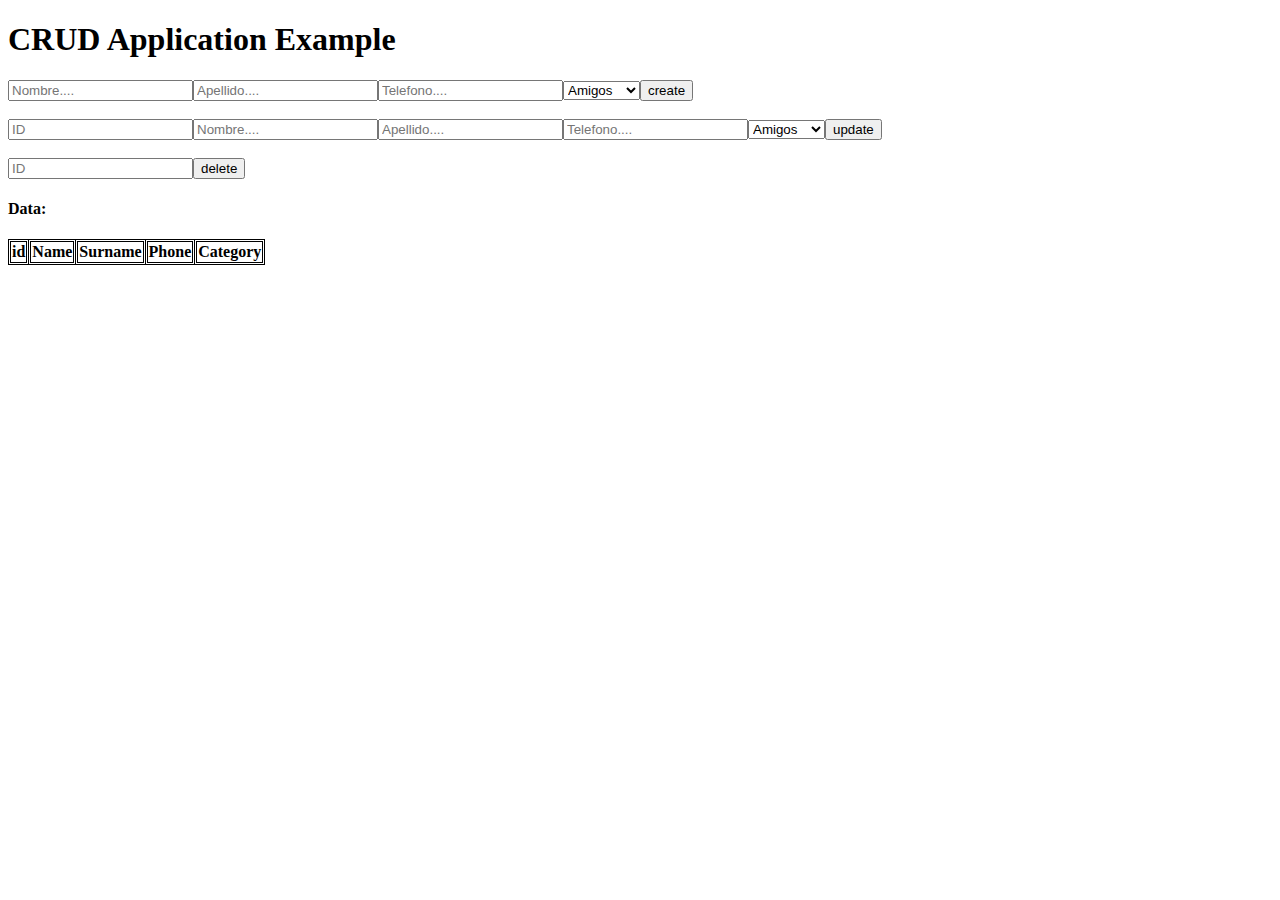
<file: autoevaluacion-parcial-p2/index.html>
<!DOCTYPE html>
<html>
<head>
  <meta charset="utf-8">
  <meta name="viewport" content="width=device-width">
  <title>JS Bin</title>
</head>
<style>

table, td,tr, th
{
  border: 1px solid black;
  border-collapse: collapse;
}

</style>
<body>

</body>

<script type="text/javascript">


class CRUDModel 
{
  constructor() 
  {
    this.dataContainer = new Array();
  }

  create(data)
  {
    this.dataContainer.push(data);
    console.log(this.dataContainer);
  }

  edit(index, newData) 
  {
    this.dataContainer[index] = newData;
    console.log(this.dataContainer);
  }

  delete(index) 
  {
    this.dataContainer.splice(index, 1);
    console.log(this.dataContainer);
  }
}

class CRUDViewController 
{
  constructor(view, model) 
  {
    this.innerView = view;
    this.innerModel = model;

    this.innerView.createButton.onclick = () => this.oncreatebuttonclick();
    this.innerView.updateButton.onclick = () => this.onupdatebuttonclick();
    this.innerView.deleteButton.onclick = () => this.ondeletebuttonclick();
  }

  oncreatebuttonclick() 
  {
    let dataFromView = this.innerView.getDataInput();
    this.innerModel.create(dataFromView);
    this.innerView.render(this.innerModel.dataContainer);
    this.innerView.clearInputCreate();
  }

  onupdatebuttonclick() 
  {
    let updateData = this.innerView.getUpdateDataInput();
    let idToUpdate = this.innerView.getUpdateIdInput();
    let dataIndex = this.innerModel.dataContainer.findIndex(data => data.id === parseInt(idToUpdate));

    if (dataIndex !== -1) {
      this.innerModel.edit(dataIndex, updateData);
      this.innerView.render(this.innerModel.dataContainer);
    }
    this.innerView.clearInputUpdate();
  }

  ondeletebuttonclick() 
  {
    let idToDelete = this.innerView.getDeleteIdInput();
    let dataIndex = this.innerModel.dataContainer.findIndex(data => data.id === parseInt(idToDelete));

    if (dataIndex !== -1)
    {
      this.innerModel.delete(dataIndex);
      this.innerView.render(this.innerModel.dataContainer);
    }
    this.innerView.clearInputDelete();
  }
}

class CRUDView extends HTMLElement
{
  constructor() 
  {
    super();

    this.viewTitle = document.createElement('h1');
    this.viewTitle.innerText = 'CRUD Application Example';

    this.createButton = document.createElement('button');
    this.createButton.innerText = 'create';

    this.nameInput = document.createElement('input');
    this.nameInput.type = 'text';
    this.nameInput.placeholder = 'Nombre....';

    this.surnameInput = document.createElement('input');
    this.surnameInput.type = 'text';
    this.surnameInput.placeholder = 'Apellido....';

    this.phoneInput = document.createElement('input');
    this.phoneInput.type = 'text';
    this.phoneInput.placeholder = 'Telefono....';

    this.optionsInput = document.createElement('select');

    const option1 = document.createElement("option");
    const option2 = document.createElement("option");
    const option3 = document.createElement("option");
    const option4 = document.createElement("option");
    const option5 = document.createElement("option");
    const option6 = document.createElement("option");

    option1.value = "Amigos";
    option1.text = "Amigos";

    option2.value = "Trabajo";
    option2.text = "Trabajo";

    option3.value = "Estudio";
    option3.text = "Estudio";

    option4.value = "Familia";
    option4.text = "Familia";

    option5.value = "Favoritos";
    option5.text = "Favoritos";

    option6.value = "Servicios";
    option6.text = "Servicios";

    this.optionsInput.add(option1, null);
    this.optionsInput.add(option2, null);
    this.optionsInput.add(option3, null);
    this.optionsInput.add(option4, null);
    this.optionsInput.add(option5, null);
    this.optionsInput.add(option6, null);

    this.updateButton = document.createElement('button');
    this.updateButton.innerText = 'update';

    this.idUpdateInput = document.createElement('input')
    this.idUpdateInput.type = 'text';
    this.idUpdateInput.placeholder = 'ID';

    this.nameUpdateInput = document.createElement('input');
    this.nameUpdateInput.type = 'text';
    this.nameUpdateInput.placeholder = 'Nombre....';

    this.surnameUpdateInput = document.createElement('input');
    this.surnameUpdateInput.type = 'text';
    this.surnameUpdateInput.placeholder = 'Apellido....';

    this.phoneUpdateInput = document.createElement('input');
    this.phoneUpdateInput.type = 'text';
    this.phoneUpdateInput.placeholder = 'Telefono....';

    this.optionsUpdateInput = document.createElement('select');

    const optionUpdate1 = document.createElement("option");
    const optionUpdate2 = document.createElement("option");
    const optionUpdate3 = document.createElement("option");
    const optionUpdate4 = document.createElement("option");
    const optionUpdate5 = document.createElement("option");
    const optionUpdate6 = document.createElement("option");

    optionUpdate1.value = "Amigos";
    optionUpdate1.text = "Amigos";

    optionUpdate2.value = "Trabajo";
    optionUpdate2.text = "Trabajo";

    optionUpdate3.value = "Estudio";
    optionUpdate3.text = "Estudio";

    optionUpdate4.value = "Familia";
    optionUpdate4.text = "Familia";

    optionUpdate5.value = "Favoritos";
    optionUpdate5.text = "Favoritos";

    optionUpdate6.value = "Servicios";
    optionUpdate6.text = "Servicios";

    this.optionsUpdateInput.add(optionUpdate1, null);
    this.optionsUpdateInput.add(optionUpdate2, null);
    this.optionsUpdateInput.add(optionUpdate3, null);
    this.optionsUpdateInput.add(optionUpdate4, null);
    this.optionsUpdateInput.add(optionUpdate5, null);
    this.optionsUpdateInput.add(optionUpdate6, null);

    this.deleteButton = document.createElement('button');
    this.deleteButton.innerText = 'delete';

    this.idDeleteInput = document.createElement('input')
    this.idDeleteInput.type = 'text';
    this.idDeleteInput.placeholder = 'ID';

    this.dataTitle = document.createElement('h4');
    this.dataTitle.innerText = 'Data:';

    this.result = document.createElement('table');
    this.resultHeader = this.result.createTHead();
    this.resultBody = this.result.createTBody();

    let columnTags = ['id','Name', 'Surname', 'Phone', 'Category'];

    this.resultHeaderRow = this.resultHeader.insertRow();

    for (let tag of columnTags) 
    {
      let columnElement = document.createElement('th');
      columnElement.innerText = tag;
      this.resultHeaderRow.insertCell().appendChild(columnElement);
    }

    this.appendChild(this.viewTitle);

    this.appendChild(this.nameInput);
    this.appendChild(this.surnameInput);
    this.appendChild(this.phoneInput);
    this.appendChild(this.optionsInput);
    this.appendChild(this.createButton);

    this.appendChild(document.createElement('br'));
    this.appendChild(document.createElement('br'));
    this.appendChild(this.idUpdateInput);
    this.appendChild(this.nameUpdateInput);
    this.appendChild(this.surnameUpdateInput);
    this.appendChild(this.phoneUpdateInput);
    this.appendChild(this.optionsUpdateInput);
    this.appendChild(this.updateButton);

    this.appendChild(document.createElement('br'));
    this.appendChild(document.createElement('br'));

    this.appendChild(this.idDeleteInput)
    this.appendChild(this.deleteButton);

    this.appendChild(document.createElement('br'));
    this.appendChild(this.dataTitle);
    this.appendChild(this.result);

    this.innerModel = new CRUDModel();
    this.innerController = new CRUDViewController(this, this.innerModel);
  }

  clearInputCreate() 
  {
    this.nameInput.value = '';
    this.surnameInput.value = '';
    this.phoneInput.value = '';
  }

  clearInputUpdate() 
  {
    this.idUpdateInput.value = '';
    this.nameUpdateInput.value = '';
    this.surnameUpdateInput.value = '';
    this.phoneUpdateInput.value = '';
  }

  clearInputDelete() 
  {
    this.idDeleteInput.value = '';
  }

  getDataInput() 
  {
    let data = 
    {
      id: this.innerModel.dataContainer.length,
      name: this.nameInput.value,
      surname: this.surnameInput.value,
      phone: this.phoneInput.value,
      category: this.optionsInput.value
    }

    return data;
  }

  getUpdateIdInput() 
  {
    return this.idUpdateInput.value;
  }

  getSelectedDataIndex() 
  {
    return this.selectedIndex;
  }

  getDeleteIdInput() 
  {
    return this.idDeleteInput.value;
  }

  onTableRowClick(event) 
  {
    let rowIndex = event.target.parentNode.rowIndex - 1;
    this.selectedIndex = rowIndex;
    this.populateUpdateFields(rowIndex);
  }

  populateUpdateFields(index) 
  {
    let data = this.innerModel.dataContainer[index];

    if (data) 
    {
      this.idUpdateInput.value = data.id.toString();
      this.nameUpdateInput.value = data.name;
      this.surnameUpdateInput.value = data.surname;
      this.phoneUpdateInput.value = data.phone;
      this.optionsUpdateInput.value = data.category;
    }
  }

  getUpdateDataInput() 
  {
    let data = 
    {
      id: parseInt(this.idUpdateInput.value),
      name: this.nameUpdateInput.value,
      surname: this.surnameUpdateInput.value,
      phone: this.phoneUpdateInput.value,
      category: this.optionsUpdateInput.value
    };

    return data;
  }

  render(dataContainer) 
  {
    this.resultBody.innerHTML = '';

    for (let i = 0; i < dataContainer.length; i++) {
      let row = this.resultBody.insertRow();
      let data = dataContainer[i];

      row.insertCell().appendChild(document.createTextNode(data.id));
      row.insertCell().appendChild(document.createTextNode(data.name));
      row.insertCell().appendChild(document.createTextNode(data.surname));
      row.insertCell().appendChild(document.createTextNode(data.phone));
      row.insertCell().appendChild(document.createTextNode(data.category));

      row.style.backgroundColor = getColorByCategory(data.category);
    }
  }  
}

function getColorByCategory(category) 
{
  switch (category) 
  {
    case 'Amigos':
      return '#FFC0CB'; 
    case 'Trabajo':
      return '#87CEFA'; 
    case 'Estudio':
      return '#98FB98'; 
    case 'Familia':
      return '#FFD700'; 
    case 'Favoritos':
      return '#FFA07A'; 
    case 'Servicios':
      return '#FF1493'; 
    default:
      return '';
  }
}

customElements.define('x-crud', CRUDView);

function main() {
  let appView = new CRUDView();
  document.body.appendChild(appView);
}

window.onload = main;


</script>

</html>
</file>
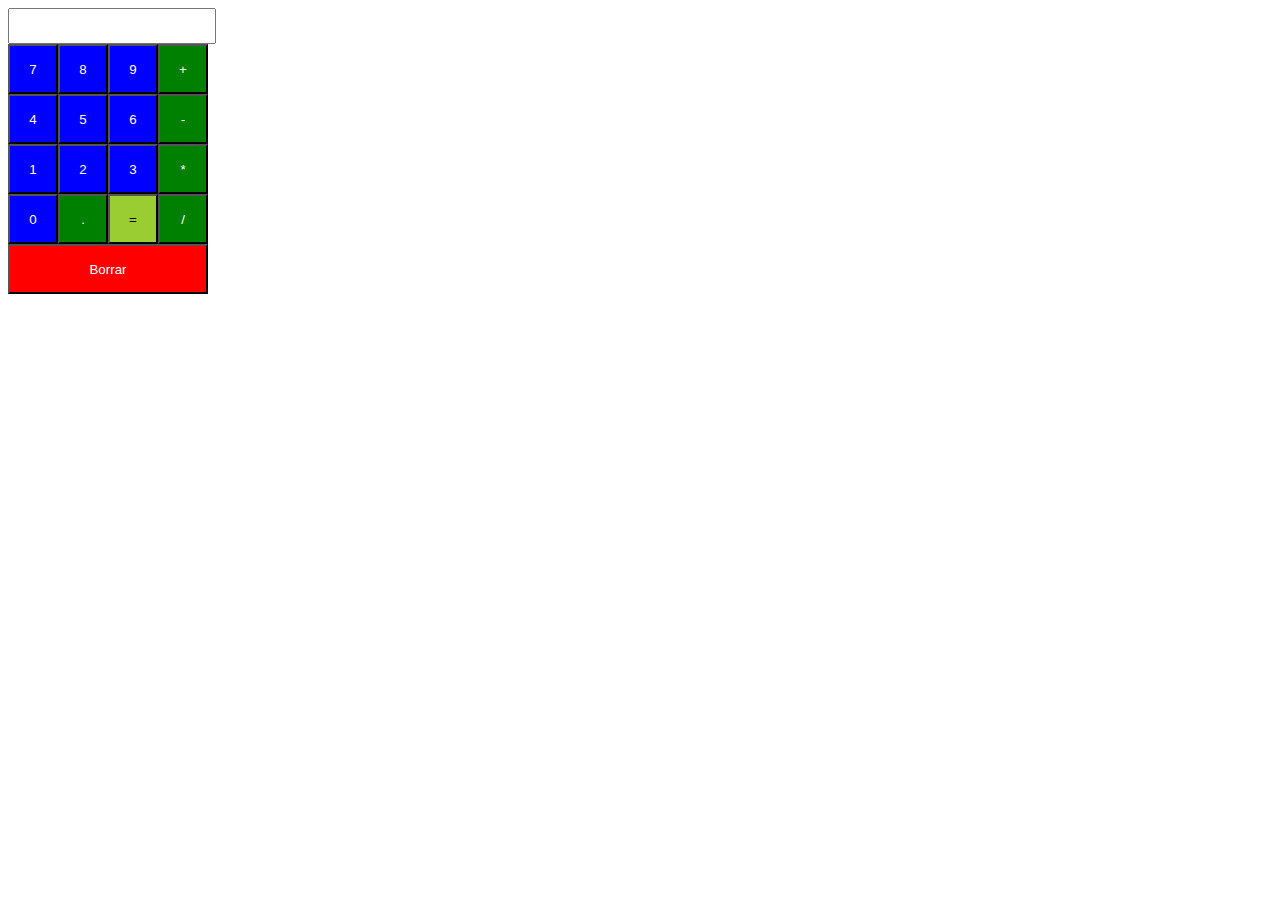
<file: Calculator/v1.5/index.html>
<!DOCTYPE html>
<html lang="en">
  <head>
    <meta charset="UTF-8" />

    <title>Calculadora</title>

    <link rel="stylesheet" href="style.css">

  </head>
  <body>
 
    <script src="app.js">
    </script>
      
  </body>
</html>
</file>
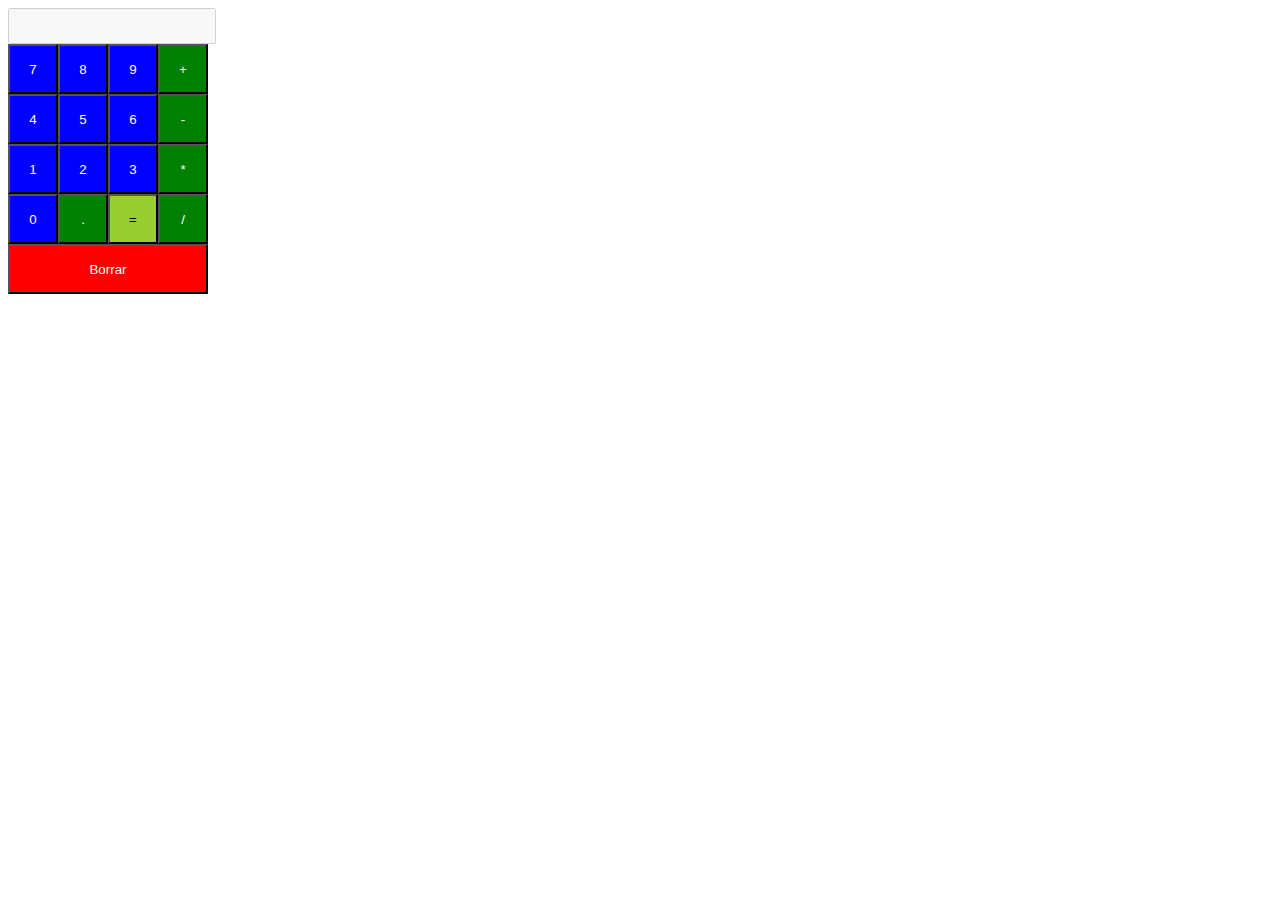
<file: Calculator/v2.0/index.html>
<!DOCTYPE html>
<html>
   <head>
      <meta charset="utf-8">
      <title>Calculadora</title>      
   </head>
   <style>

.btnDisplay{
    width: 200px;
    height: 30px;

  }

  .btnNumber {
    background-color: blue;
    color:white;
    width: 50px;
    height: 50px;
  }

  .btnOperator{
    background-color: green;
    color: white;
    width: 50px;
    height: 50px;

  }

  .btnResult{
    background-color: yellowgreen;
    color: black;
    width: 50px;
    height: 50px;
  }

  .btnDelete{
    background-color: red;
    color: white;
    width: 200px;
    height: 50px;
  }

</style>
   <body>
      
   </body>
</html>


<script type="text/javascript">

//------------------------View-------------------------

class view
{
   constructor()
   {
      this.display = document.createElement('input');
      this.display.type = 'text';
      this.display.setAttribute('disabled','');
      this.display.value = '';
      this.display.classList.add('btnDisplay');

      this.button0 = document.createElement('button');
      this.button0.innerText = '0';
      this.button0.classList.add('btnNumber');

      this.button1 = document.createElement('button');
      this.button1.innerText = '1';
      this.button1.classList.add('btnNumber');

      this.button2 = document.createElement('button');
      this.button2.innerText = '2';
      this.button2.classList.add('btnNumber');

      this.button3 = document.createElement('button');
      this.button3.innerText = '3';
      this.button3.classList.add('btnNumber');

      this.button4 = document.createElement('button');
      this.button4.innerText = '4';
      this.button4.classList.add('btnNumber');

      this.button5 = document.createElement('button');
      this.button5.innerText = '5';
      this.button5.classList.add('btnNumber');

      this.button6 = document.createElement('button');
      this.button6.innerText = '6';
      this.button6.classList.add('btnNumber');

      this.button7 = document.createElement('button');
      this.button7.innerText = '7';
      this.button7.classList.add('btnNumber');

      this.button8 = document.createElement('button');
      this.button8.innerText = '8';
      this.button8.classList.add('btnNumber');

      this.button9 = document.createElement('button');
      this.button9.innerText = '9';
      this.button9.classList.add('btnNumber');
      
      this.buttonSum = document.createElement('button');
      this.buttonSum.innerText = '+';
      this.buttonSum.classList.add('btnOperator');

      this.buttonSubtract = document.createElement('button');
      this.buttonSubtract.innerText = '-';
      this.buttonSubtract.classList.add('btnOperator');

      this.buttonMultiply = document.createElement('button');
      this.buttonMultiply.innerText = '*';
      this.buttonMultiply.classList.add('btnOperator');

      this.buttonDivision = document.createElement('button');
      this.buttonDivision.innerText = '/';
      this.buttonDivision.classList.add('btnOperator');

      this.buttonPoint = document.createElement('button');
      this.buttonPoint.innerText = '.';
      this.buttonPoint.classList.add('btnOperator');

      this.buttonDelete = document.createElement('button');
      this.buttonDelete.innerText = 'Borrar';
      this.buttonDelete.classList.add('btnDelete');

      this.buttonCalculate = document.createElement('button');
      this.buttonCalculate.innerText = '=';
      this.buttonCalculate.classList.add('btnResult');

      //Container
      this.container = document.createElement('div');

      this.row1 = document.createElement('div');
      this.row1.appendChild(this.display);

      this.row2 = document.createElement('div');
      this.row2.appendChild(this.button7);
      this.row2.appendChild(this.button8);
      this.row2.appendChild(this.button9);
      this.row2.appendChild(this.buttonSum);

      this.row3 = document.createElement('div');
      this.row3.appendChild(this.button4);
      this.row3.appendChild(this.button5);
      this.row3.appendChild(this.button6);
      this.row3.appendChild(this.buttonSubtract);
 
      this.row4 = document.createElement('div'); 
      this.row4.appendChild(this.button1);
      this.row4.appendChild(this.button2);
      this.row4.appendChild(this.button3);
      this.row4.appendChild(this.buttonMultiply);

      this.row5 = document.createElement('div'); 
      this.row5.appendChild(this.button0);
      this.row5.appendChild(this.buttonPoint);
      this.row5.appendChild(this.buttonCalculate);
      this.row5.appendChild(this.buttonDivision);

      this.row6 = document.createElement('div'); 
      this.row6.appendChild(this.buttonDelete);

      this.container.appendChild(this.row1);
      this.container.appendChild(this.row2);
      this.container.appendChild(this.row3);
      this.container.appendChild(this.row4);
      this.container.appendChild(this.row5);
      this.container.appendChild(this.row6);

   }

}

//-------------------------Controller------------------------

class controller
{
   constructor( viewReference, modelReference )
   {
      this.innerView = viewReference;
      this.innerModel = modelReference;

      this.innerView.button0.addEventListener('click', ()=>{ this.onButton0Click() } );
      this.innerView.button1.addEventListener('click', ()=>{ this.onButton1Click() } );
      this.innerView.button2.addEventListener('click', ()=>{ this.onButton2Click() } );
      this.innerView.button3.addEventListener('click', ()=>{ this.onButton3Click() } );
      this.innerView.button4.addEventListener('click', ()=>{ this.onButton4Click() } );
      this.innerView.button5.addEventListener('click', ()=>{ this.onButton5Click() } );
      this.innerView.button6.addEventListener('click', ()=>{ this.onButton6Click() } );
      this.innerView.button7.addEventListener('click', ()=>{ this.onButton7Click() } );
      this.innerView.button8.addEventListener('click', ()=>{ this.onButton8Click() } );
      this.innerView.button9.addEventListener('click', ()=>{ this.onButton9Click() } );
      this.innerView.buttonSum.addEventListener('click', ()=>{ this.onButtonSumClick() } );
      this.innerView.buttonSubtract.addEventListener('click', ()=>{ this.onButtonSubtractClick() } );
      this.innerView.buttonMultiply.addEventListener('click', ()=>{ this.onButtonMultiplyClick() } );
      this.innerView.buttonDivision.addEventListener('click', ()=>{ this.onButtonDivisionClick() } );
      this.innerView.buttonDelete.addEventListener('click', ()=>{ this.onButtonDeleteClick() } );
      this.innerView.buttonPoint.addEventListener('click', ()=>{ this.onButtonPointClick() } );
      this.innerView.buttonDelete.addEventListener('click', ()=>{ this.onButtonDeleteClick() } );
      this.innerView.buttonCalculate.addEventListener('click', ()=>{ this.onButtonCalculateClick() } );
   }

   onButton0Click()
   {     
      this.innerView.display.value += '0';
   }

   onButton1Click()
   {     
      this.innerView.display.value += '1';
   }

   onButton2Click()
   {     
      this.innerView.display.value += '2';
   }

   onButton3Click()
   {     
      this.innerView.display.value += '3';
   }

   onButton4Click()
   {     
      this.innerView.display.value += '4';
   }

   onButton5Click()
   {     
      this.innerView.display.value += '5';
   }

   onButton6Click()
   {     
      this.innerView.display.value += '6';
   }

   onButton7Click()
   {     
      this.innerView.display.value += '7';
   }

   onButton8Click()
   {     
      this.innerView.display.value += '8';
   }

   onButton9Click()
   {     
      this.innerView.display.value += '9';
   }

   onButtonSumClick()
   {     
      this.innerView.display.value += '+';
   }

   onButtonSubtractClick()
   {     
      this.innerView.display.value += '-';
   }

   onButtonDivisionClick()
   {     
      this.innerView.display.value += '/';
   }

   onButtonMultiplyClick()
   {     
      this.innerView.display.value += '*';
   }

   onButtonPointClick()
   {     
      this.innerView.display.value += '.';
   }

   onButtonDeleteClick()
   {     
      this.innerView.display.value = '';
   }

   onButtonCalculateClick()
   {
      this.innerView.display.value = this.innerModel.evaluateExpression(this.innerView.display.value);
   }
}


//--------------------------Model----------------------------

class model
{
   constructor()
   {

   }

   evaluateExpression(expr)
   {
      return eval(expr);
   }
}

//--------------------------main---------------------------

class calculator
{
   constructor()
   {
      this.view = new view();
      this.model = new model();
      this.controller = new controller(this.view,this.model);
   }
}

function startApplication()
{
   let myCalculator = new calculator();

   document.body.appendChild(myCalculator.view.container);
}

window.addEventListener('load', startApplication );

</script>
</file>
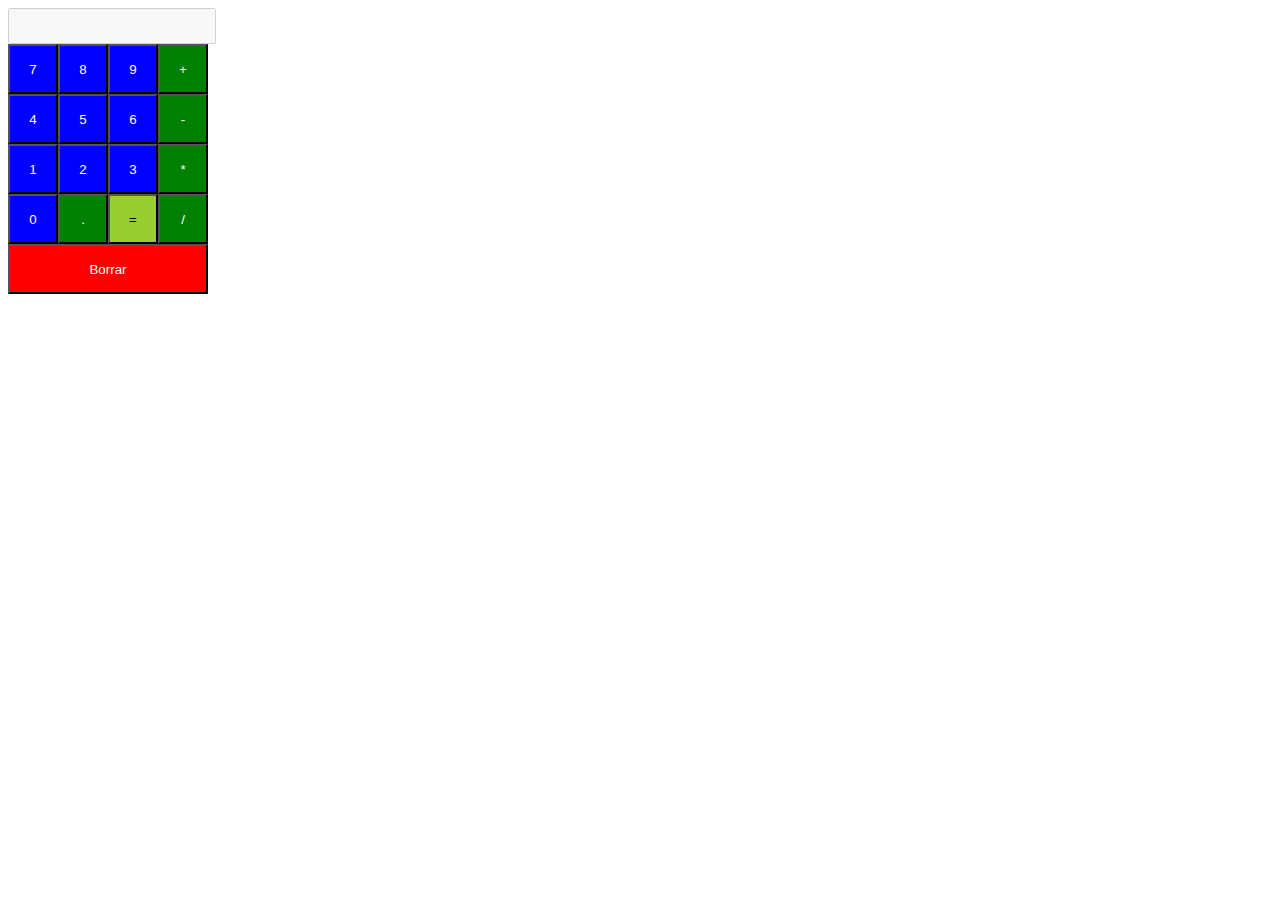
<file: Calculator/v3.0/main.html>
<!DOCTYPE html>
<html lang="en">

<head>
   <meta charset="utf-8" />
   <title>Calculadora</title>

   <link rel="stylesheet" href="style.css">
   
   <script type="module" src="./main.js"></script> 
</head>


</html>
</file>
<file: Calculator/v1.5/style.css>
.btnDisplay{
    width: 200px;
    height: 30px;

  }

  .btnNumber {
    background-color: blue;
    color:white;
    width: 50px;
    height: 50px;
  }

  .btnOperator{
    background-color: green;
    color: white;
    width: 50px;
    height: 50px;

  }

  .btnResult{
    background-color: yellowgreen;
    color: black;
    width: 50px;
    height: 50px;
  }

  .btnDelete{
    background-color: red;
    color: white;
    width: 200px;
    height: 50px;
  }
</file>
<file: Calculator/v3.0/style.css>
.displayResult{
    width: 200px;
    height: 30px;

  }

  .btnNumber {
    background-color: blue;
    color:white;
    width: 50px;
    height: 50px;
  }

  .btnOperator{
    background-color: green;
    color: white;
    width: 50px;
    height: 50px;

  }

  .btnResult{
    background-color: yellowgreen;
    color: black;
    width: 50px;
    height: 50px;
  }

  .btnDelete{
    background-color: red;
    color: white;
    width: 200px;
    height: 50px;
  }
</file>
